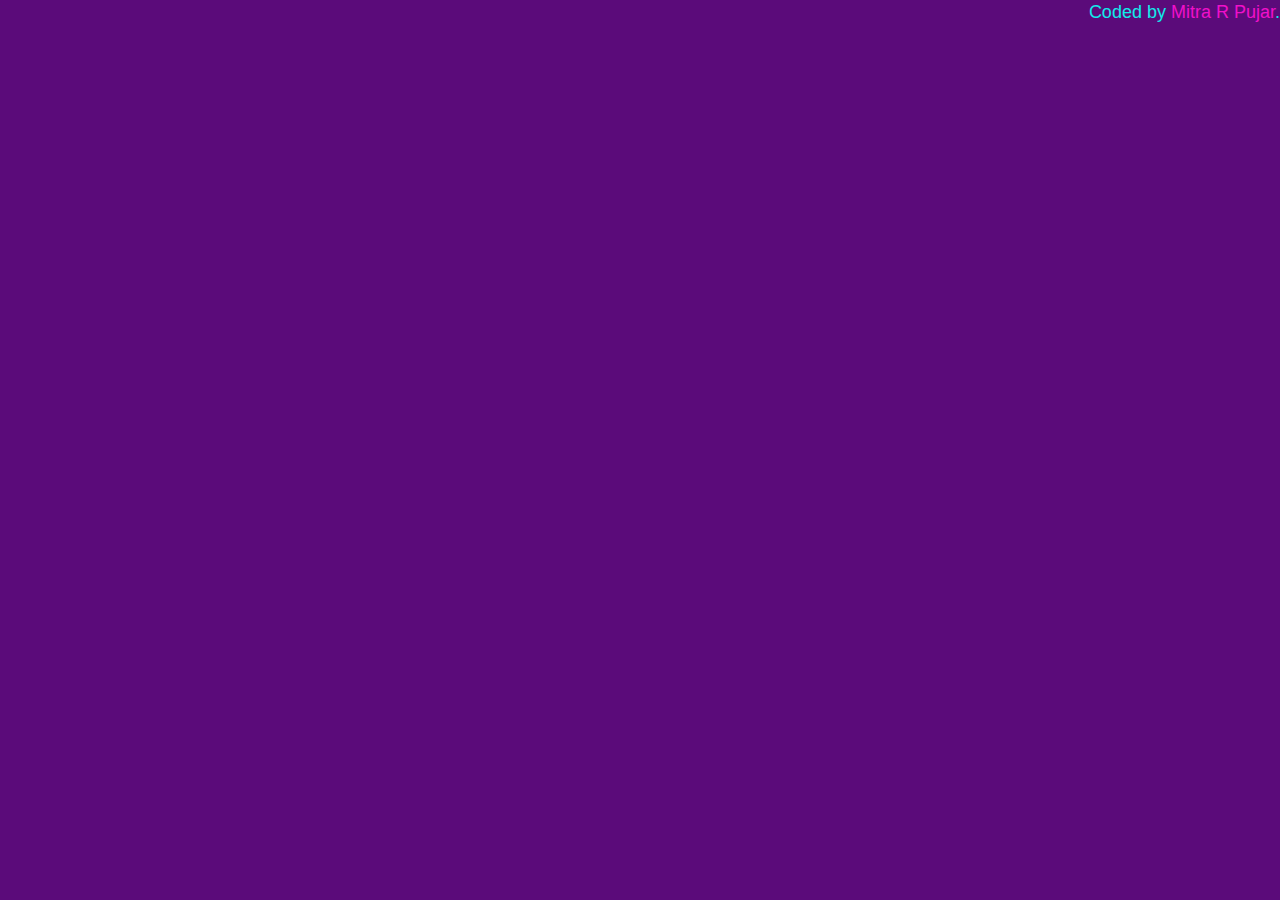
<file: index.html>
<head>
  <!-- Latest compiled and minified CSS -->
<link rel="stylesheet" href="https://maxcdn.bootstrapcdn.com/bootstrap/3.3.7/css/bootstrap.min.css" integrity="sha384-BVYiiSIFeK1dGmJRAkycuHAHRg32OmUcww7on3RYdg4Va+PmSTsz/K68vbdEjh4u" crossorigin="anonymous">


  <link href="style.css" rel="stylesheet">
</head>
<body>
  <div id="root">
  </div>
  <script src="https://code.jquery.com/jquery-3.2.1.min.js"
          integrity="sha256-hwg4gsxgFZhOsEEamdOYGBf13FyQuiTwlAQgxVSNgt4="
          crossorigin="anonymous"></script>
<!-- Latest compiled and minified JavaScript -->
  <script src="tictactoe.js"></script>
</body>
</div>

<div class="attribution">
 
  Coded by <a href="#">Mitra R Pujar</a>.
  
</div>
</body>
</html>
</file>
<file: style.css>
html, body {
  background-color: rgb(91, 11, 122);
  color: rgb(16, 235, 235);
  width: 100%;
  display:flex;
}

#root {
  margin:auto;
}

#view1, #view2 {
  text-align: center;
}

button {
  background-color: rgb(36, 218, 224) !important;
  color:rgb(109, 9, 139) !important;
  margin-top: 1em;
}

#gameView p, #resultView p  {
  margin: 1em 2em;
}

.cell {
  display: inline-block;
  border: 1px solid rgb(125, 7, 155);
  width: 250px;
  height: 250px;
  background-color: rgb(224, 7, 195);
  overflow: hidden;
  color: rgb(70, 206, 240);
  font-size: 160px;
  text-align: center;
}

#row0 .col0 {
  border-top-left-radius: 10px;
}
#row0 .col2 {
  border-top-right-radius: 10px;
}
#row2 .col0 {
  border-bottom-left-radius: 10px;
}
#row2 .col2 {
  border-bottom-right-radius: 10px;
}

.cell.winningLine {
  color:rgb(0, 0, 0);
 
}

.attribution { 
  font-size: 18px;
   text-align:center; 
}
.attribution a {
  color: rgb(240, 16, 202);
}
</file>
